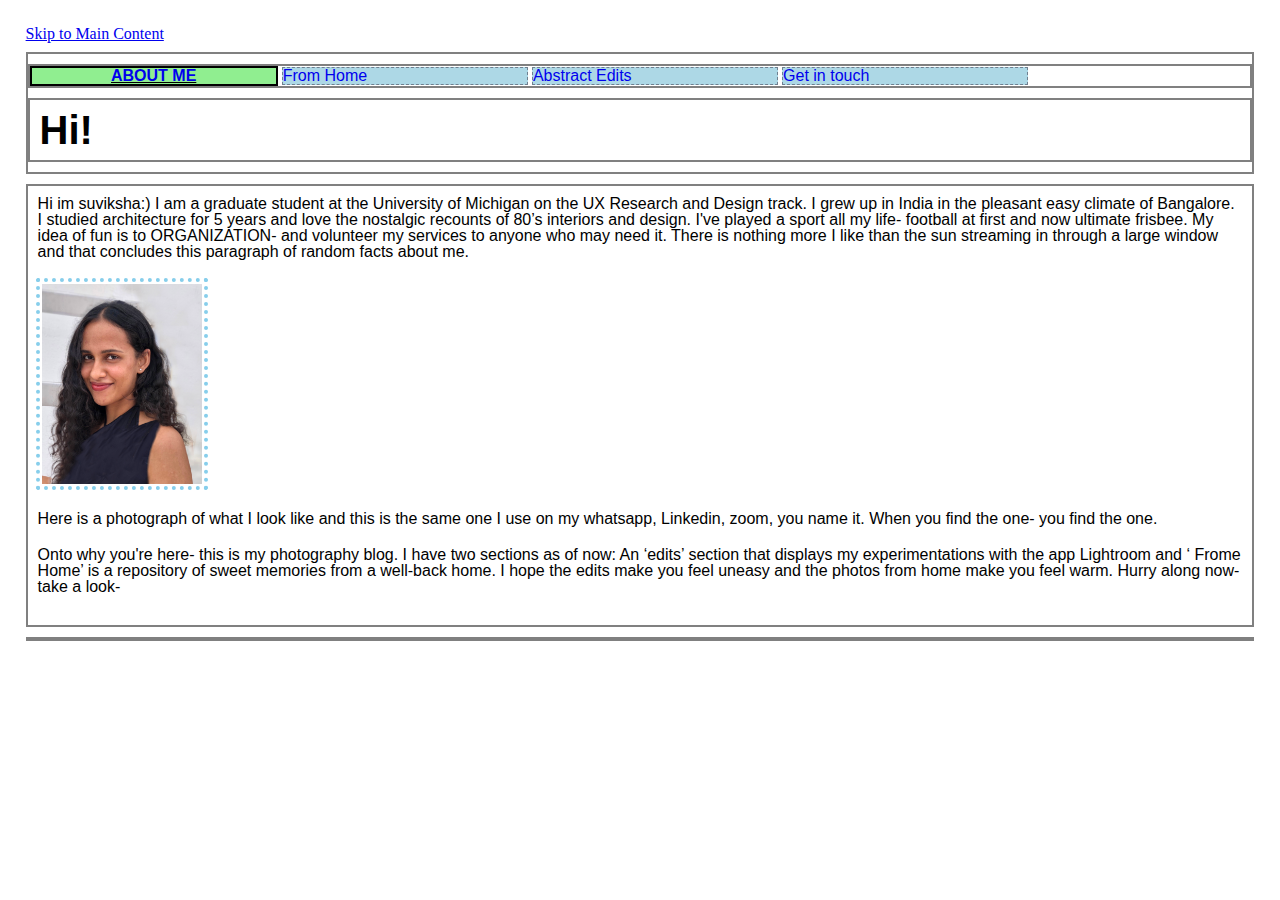
<file: index.html>
<!DOCTYPE html>
<html lang="en">
<head>
	<meta charset="UTF-8">
	<meta name="viewport" content="width=device-width, initial-scale=1.0">
    <link rel="icon" href="images/favicon.png">
	<link rel="stylesheet" href="css/html5reset.css">
	<link rel="stylesheet" href="css/style.css">
    <title>About Me</title>
</head>


<body>
    <a class = "skip" href="#main">Skip to Main Content</a>

    <header>
        <nav>
			<ul>
				<li class="active"><a href = "index.html" >About Me</a></li>
				<li><a href = "india.html">From Home</a></li>
				<li><a href = "abstract.html">Abstract Edits</a></li>
				<li><a href = "contact.html">Get in touch</a></li>
			</ul>
		</nav>
        <h1>Hi!</h1>
    </header>

    <main id="main">
        <p>Hi im suviksha:) I am a graduate student at the University of Michigan on the UX Research and Design track. I grew up in India in the pleasant easy climate of Bangalore. I studied architecture for 5 years and love the nostalgic recounts of 80’s interiors and design. I've played a sport all my life- football at first and now ultimate frisbee. My idea of fun is to ORGANIZATION- and volunteer my services to anyone who may need it. There is nothing more I like than the sun streaming in through a large window and that concludes this paragraph of random facts about me.</p>
        <img src = "images/pictureofme.jpg" alt="picture of me" width="200"/>
        <p>Here is a photograph of what I look like and this is the same one I use on my whatsapp, Linkedin, zoom, you name it. When you find the one- you find the one.</p>
        <p>Onto why you're here- this is my photography blog.
            I have two sections as of now: An ‘edits’ section that displays my experimentations with the app Lightroom and ‘ Frome Home’ is a repository of sweet memories from a well-back home.
            I hope the edits make you feel uneasy and the photos from home make you feel warm.
            Hurry along now- take a look-<p>
    </main>

    <footer>
    </footer>
</body>
</html>
</file>
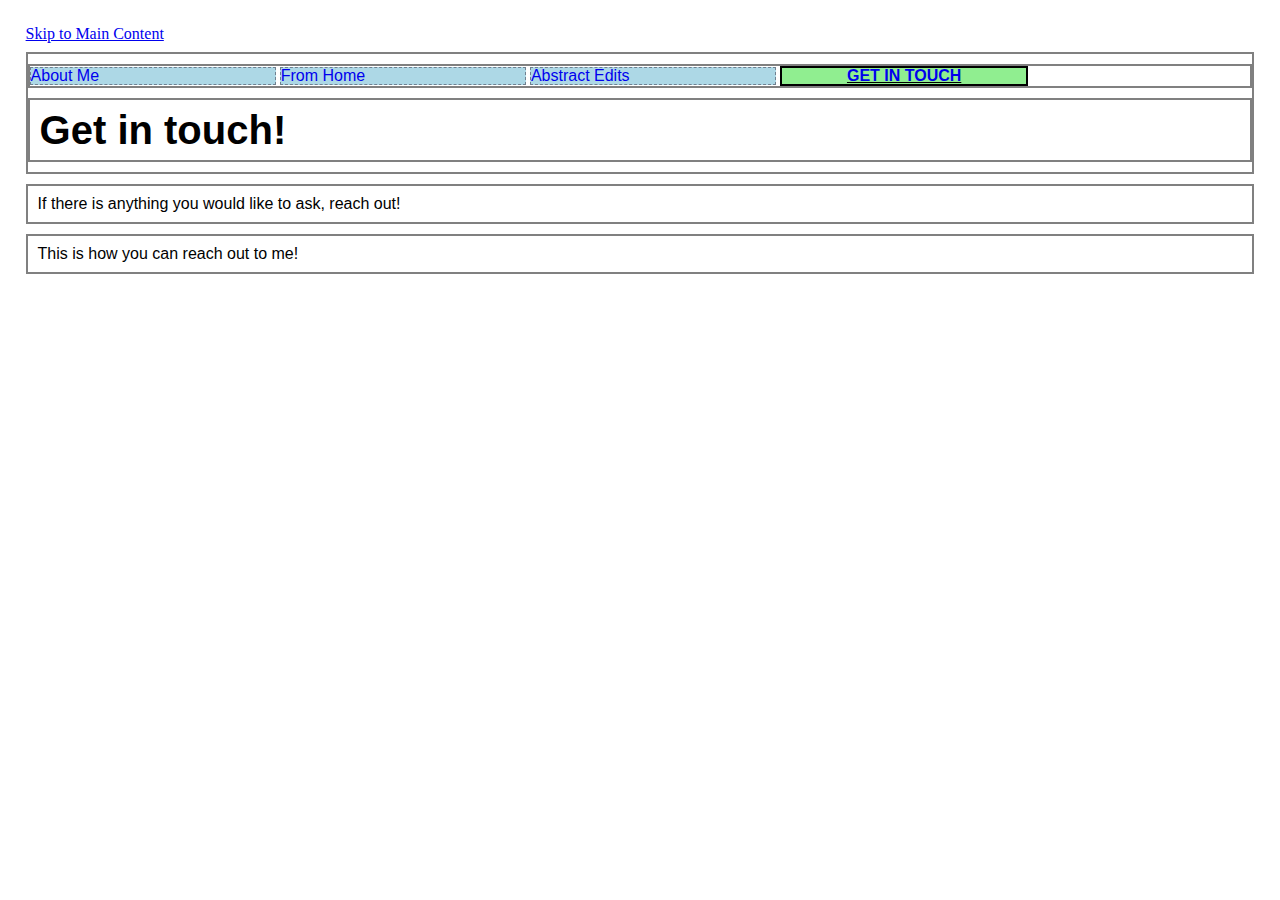
<file: contact.html>
<!DOCTYPE html>
<html lang="en">
<head>
	<meta charset="UTF-8">
	<meta name="viewport" content="width=device-width, initial-scale=1.0">
    <link rel="icon" href="images/favicon.ico.png">
	<link rel="stylesheet" href="css/html5reset.css">
	<link rel="stylesheet" href="css/style.css">
    <title>Contact</title>
</head>


<body>
    <a class = "skip" href="#main">Skip to Main Content</a>
    <header>
        <nav>
			<ul>
				<li><a href = "index.html">About Me</a></li>
				<li><a href = "india.html">From Home</a></li>
				<li><a href = "abstract.html">Abstract Edits</a></li>
				<li class="active"><a href = "contact.html">Get in touch</a></li>
			</ul>
		</nav>
        <h1>Get in touch!</h1>
    </header>

    <main id="main">
        <p>If there is anything you would like to ask, reach out! </p>
    </main>

    <footer>
        <p> This is how you can reach out to me!</p>
    </footer>
</body>
</html>
</file>
<file: css/style.css>
/*3. Style links in your site-make sure to indicate which one is the current page*/
body{
	margin:1%;
	padding:1%;
	font-size:100%;
}

h1{
	font-size: 40px;
	font-weight: bold;
    font-family: 'Segoe UI', Tahoma, Geneva, Verdana, sans-serif;
}
nav li {
    padding:12 px;
    background-color: lightblue;
	width:25%;
	border:1px dashed slategray;
	display: inline-block;
	width: 20%;
    font-family: 'Segoe UI', Tahoma, Geneva, Verdana, sans-serif;

}

nav li a{
    text-decoration: none;
}

.active{
    background-color:lightgreen;
    font-weight:bold;
    border:2px solid black;
    text-decoration:underline;
    text-align: center;
    text-transform: uppercase;
}

/* 4. Add style to your images focusing on the box model*/

img{
    margin: 8px;
    border: 4px dotted skyblue;
    height: 200px;
    width:auto;
    padding: 2px;
    border-radius: 2px;
}

/* 5. Add a hover style to your images*/

img:hover{
    filter:grayscale();
    border: dashed;
}

a:visited{color:#0000FF}

header, nav, main, h1, footer{
	border: 2px solid grey;
	margin: 10px 0;
}

p, h1, h2 {
    padding: 10px;
    font-family: Tahoma, Geneva, Verdana, sans-serif;
}
</file>
